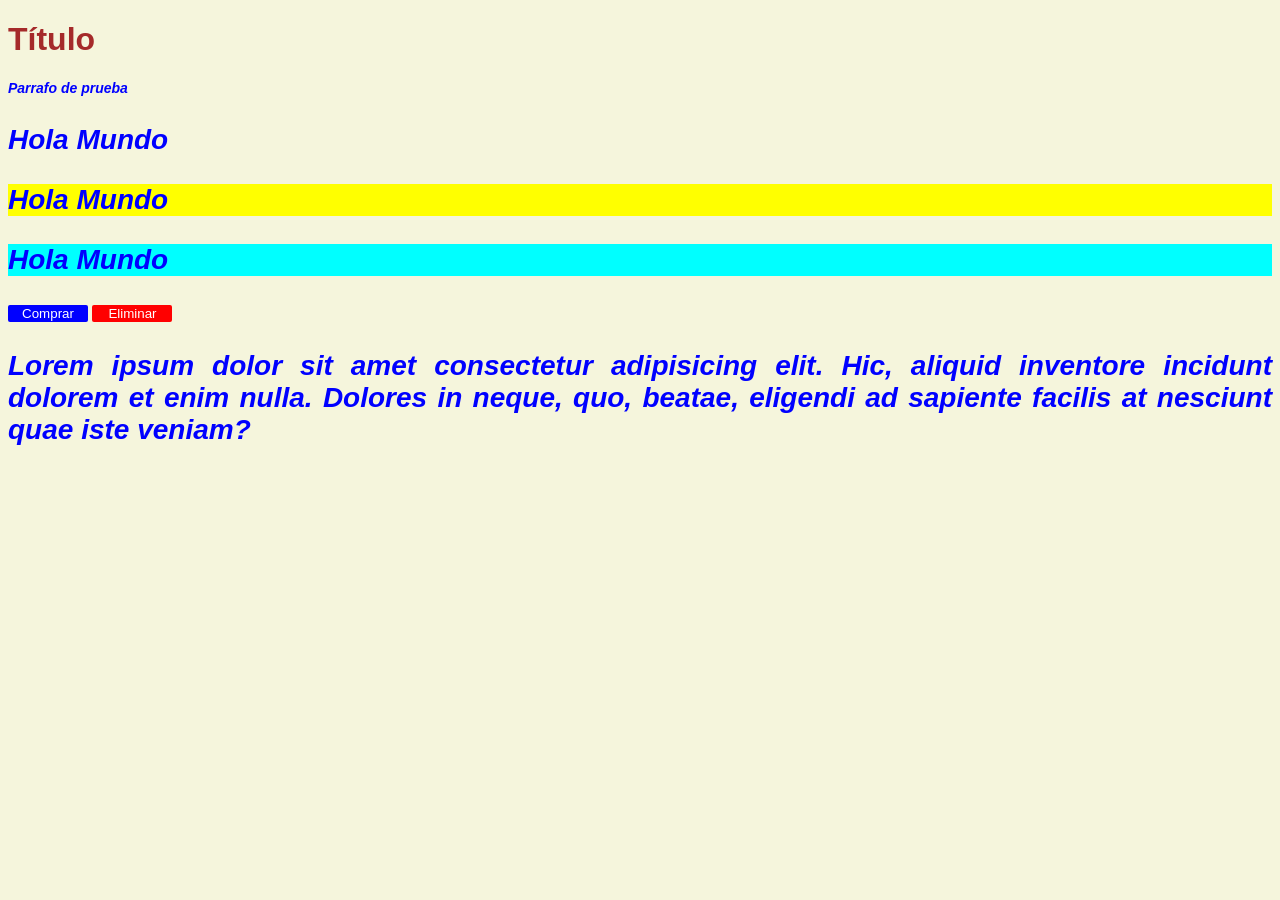
<file: index1.html>
<!DOCTYPE html>
<html lang="en">

<head>
    <meta charset="UTF-8">
    <meta name="viewport" content="width=device-width, initial-scale=1.0">
    <link rel="stylesheet" href="styles.css">
    <title>Document</title>
    <style>
        body {
            background-color: beige;
            color: white;
        }
    </style>
</head>

<body>
    <h1 style="color: brown;">Título</h1>
    <p style="font-size: 14px;">Parrafo de prueba</p>


    <section>
        <p>Hola Mundo</p>
    </section>

    <section class="section02">
        <p>Hola Mundo</p>
    </section>
    <section id="mundo">
        <p>Hola Mundo</p>
    </section>
    <section class="card">
        <h1 class="card_title"></h1>
        <button class="card__button card__button--primary">Comprar</button>
        <button class="card__button card__button--danger">Eliminar</button>
    </section>

    <p>Lorem ipsum dolor sit amet consectetur adipisicing elit. Hic, aliquid inventore incidunt dolorem et enim nulla.
        Dolores in neque, quo, beatae, eligendi ad sapiente facilis at nesciunt quae iste veniam?
    </p>
    <section class="section__img">
            
    </section>
</body>

</html>
</file>
<file: styles.css>
body {
    font-family: Verdana, Geneva, Tahoma, sans-serif;
}
section {
    color: blueviolet;
}

#mundo {
    background-color: cyan;
}
.section02 {
    background-color: yellow;
}
.card{

}

.card__title {
    color: green;
}

.card__button {
    border: none;
    border-radius: 2px;
    color: white;
    width: 80px;
    cursor: pointer;
    transition: box-shadow 0.3s ease;
}
.card__button:hover {
    box-shadow: 0 5px 15px rgba(0, 0, 0, 0.3);
}

.card__button--primary {
    background-color: blue;
}

.card__button--danger {
    background-color: red;
}
p {
    color: blue;
    font-size: 28px;
    font-family: Verdana, Geneva, Tahoma, sans-serif;
    font-weight: bold;
    text-align: justify;
    font-style: oblique;
}
</file>
